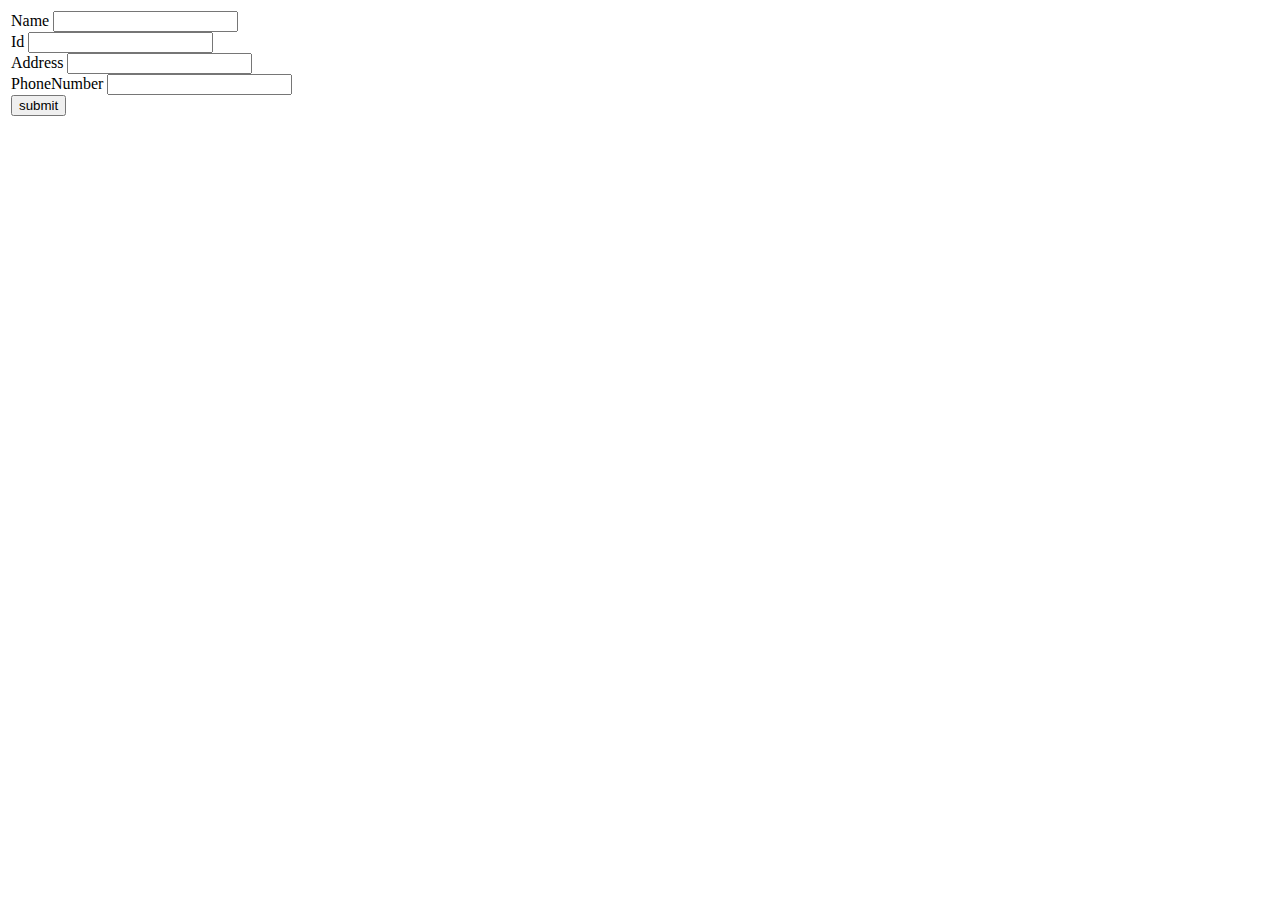
<file: AddressBook/index.html>
<!DOCTYPE html>
<html>

    <head>
        <title>
            AddressBook
        </title>
        <link rel="stylesheet" href="AddressBook.css">
    </head>
    <body>
        <script src="https://ajax.googleapis.com/ajax/libs/jquery/3.2.1/jquery.min.js"></script>
       <!-- /* <input type=button onClick="parent.location='index.html'" value='Add'>*/ -->
       <script src="AddressBook.js"></script>
       <!-- <script type="text/javascript"></script> -->
      
     <table>
            <tr>
                <td>
                    <form>
                        <div>
                        <label>Name</label>
                        <input type="text" name="Name"id="txt_name">
                        </div>  
                        <div>
                            <label>Id</label>
                            <input type="text" name="Id"id="txt_id">
                            
                        </div> 
                        <div>
                            <label>Address</label>
                            <input type="text" name="Address"id="txt_address">
                            
                        </div> 
                        <div>
                            <label>PhoneNumber</label>
                            <input type="number" name="PhoneNumber"id="txt_phonenumber">
                            
                        </div> 
                        <input type="button"onClick="parent.location='AddressBook.html'; AddContact();" value="submit">
                         

                    </form>
                </td>
                <td></td>
            </tr>
        </table>
        

    </body>
     </html>
</file>
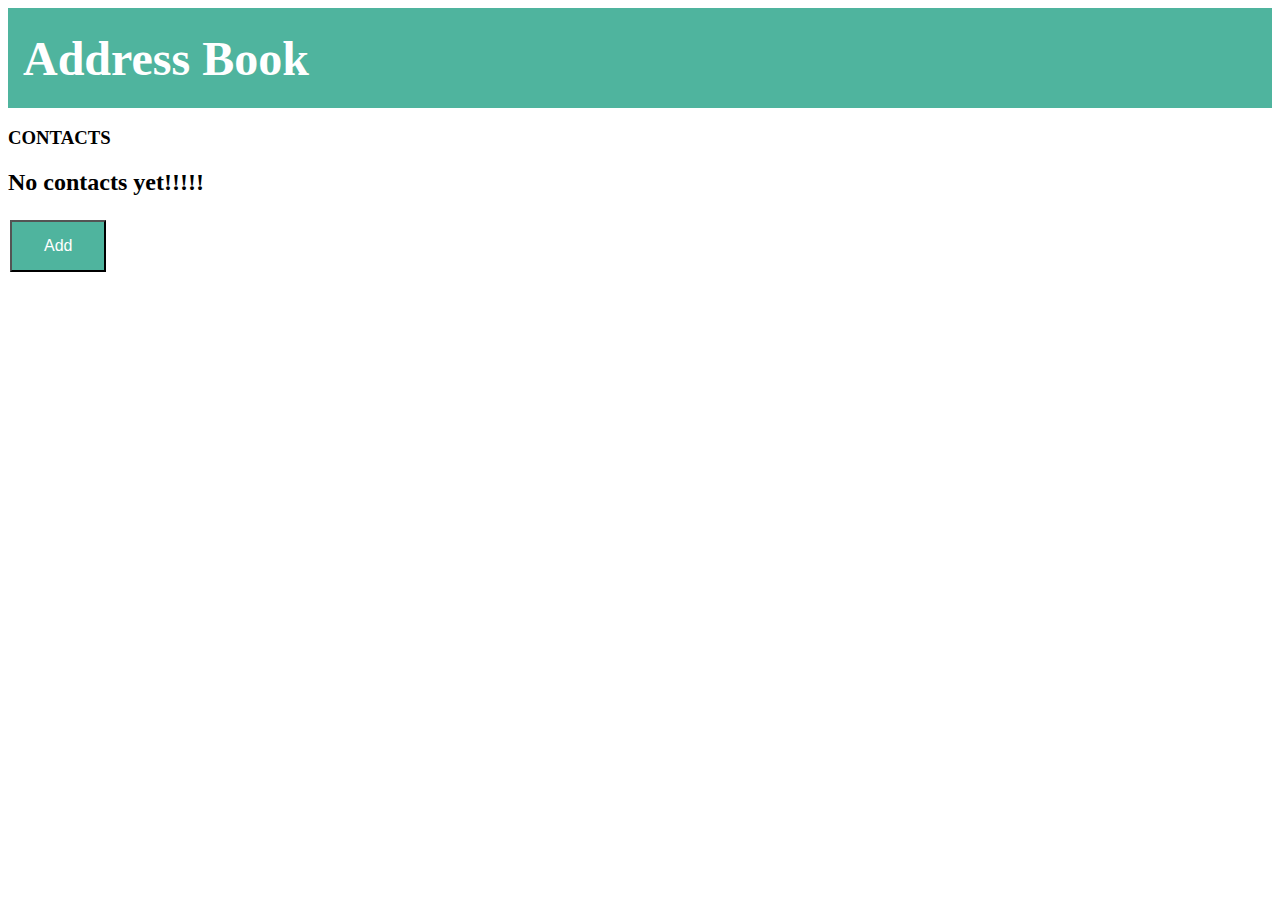
<file: AddressBook/AddressBook.html>
<!DOCTYPE html>
<html>
<head>
     <title>
            AddressBook
     </title>
      <script src="https://ajax.googleapis.com/ajax/libs/jquery/3.2.1/jquery.min.js"></script>
        <link rel="stylesheet" href="AddressBook.css">
      </script> 
  </head>
  <body>
    <script src="AddressBook.js"></script>
      <div id="home-page">
          <div>
              <header class="header">
                  <h2 class="page-title">Address Book</h2>
              </header>
          </div>
          <div>
          </div>
          <div class="column" >
               <h3>CONTACTS</h3>
               <h2 id="no-contacts">No contacts yet!!!!!</h2>
               <div class="show-contacts"></div>
               <button type="button" id="add" class="button">Add</button>
           </div>
          <div class="column" >
              <div class="contact-details">
                <table>
                    <tr>
                        <td><b>Name:</b></td>
                        <td><p id="contact-name"></p></td>
                    </tr>
                     <tr>
                        <td><b>Address:</b></td>
                        <td><p id="contact-address"></p></td>
                    </tr>
                    <tr>
                        <td><b>PhoneNumber:</b></td>
                        <td><p id="contact-phonenumber"></p></td>
                    </tr>
                </table>
                <button type="button"id="update" class="button"onclick="updateFormDisplay();" >Update</button>
                <button type="button"id="delete"class="button"onclick="confirmRemove();" >Delete</button>
              </div>
            </div>
      </div>
  <div id="form-display">
    <table>
          <form>
                      <!-- <name="myForm" action="#submit" onsubmit="return validateForm()"> --> 
               <tr>
                  <div>
                      <td> <label>Name</label></td>
                      <td> <input type="text" name="Name"id="txt-name"/></td>
                 </div>
               </tr>
                <tr>
                  <div>
                      <td><label>Address</label></td>
                      <td><input type="text" name="Address"id="txt-address"></td>
                  </div>
               </tr>
                <tr>

                   <div>
                      <td><label>PhoneNumber</label></td>
                      <td> <input type="number" name="PhoneNumber"id="txt-phonenumber"></td>
                   </div> 
               </tr>
            </form>
     </table>

   <button type="button"id="submit"class="button"onclick="addContact();" value="submit">submit</button>
   <button type="button" id="back"class="button"onclick="mainPage();">back</button>
   <button type="button"id="update-form"class="button"onclick="update();">Update Contact</button>
   </div>
  </body>
</html>
</file>
<file: AddressBook/AddressBook.css>
.column {
    float: left;
    width: 50%;
    height: 600px;
  }

.button{
  background-color:#4fb49e;
  color: white;
  padding: 15px 32px;
  text-align: center;
  display: inline-block;
  font-size: 16px;
  margin: 4px 2px;
  cursor: pointer;
  
}
.validations
{
  color: rgb(221, 13, 13);
}
.contact-list
{
  cursor: pointer;
}
.page-title{
  font-size: 48px;
  color: white;
  text-align: left;
  margin: 0px;
  padding: 23px 15px;
}
.header{
  height: 100px;
  background:#4fb49e;
}
 .navigation-bar{
  padding: 6px 6px 2px 6px;
  height: 30px;
  /* color: white;=> is not obeyed */
  background-color: rgb(230, 243, 157);
  overflow: auto;
}
</file>
